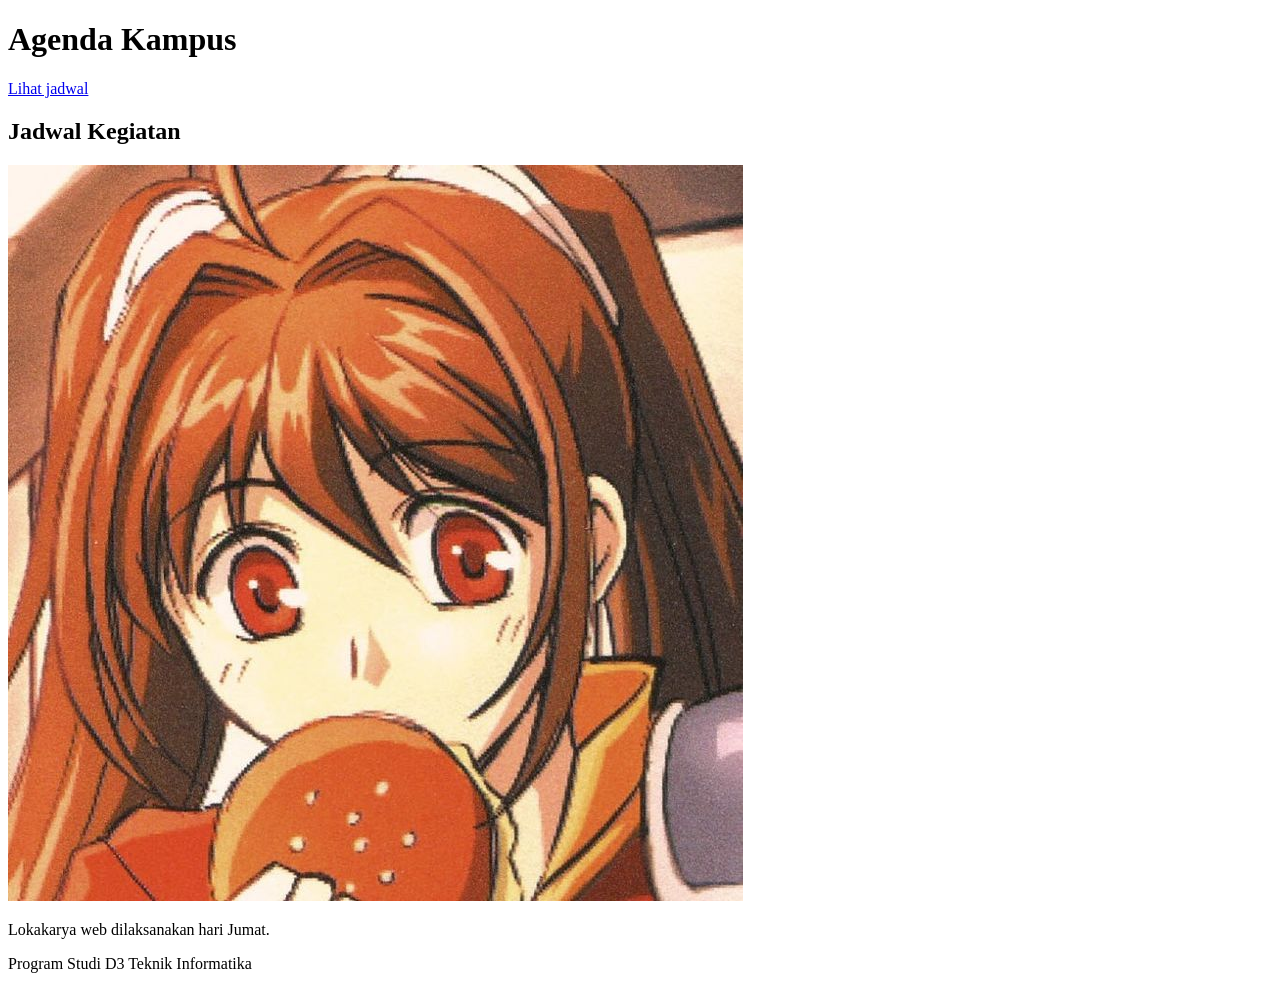
<file: index.html>
<!doctype html>
<html lang="id">
<head>
 <meta charset="utf-8">
 <meta name="viewport" content="width=device-width, initial-scale=1">
 <title>Eksperimen HTML</title>
</head>
<body>
 <header><h1>Agenda Kampus</h1></header>
 <nav><a href="#jadwal">Lihat jadwal</a></nav>
 <main>
 <section id="jadwal">
 <h2>Jadwal Kegiatan</h2>
 <img src="asset/Kampus.JPG" alt="Mahasiswa mengikuti kegiatan kampus">
 <p>Lokakarya web dilaksanakan hari Jumat.</p>
 </section>
 </main>
 <footer>Program Studi D3 Teknik Informatika</footer>
</body>
</html>
</file>
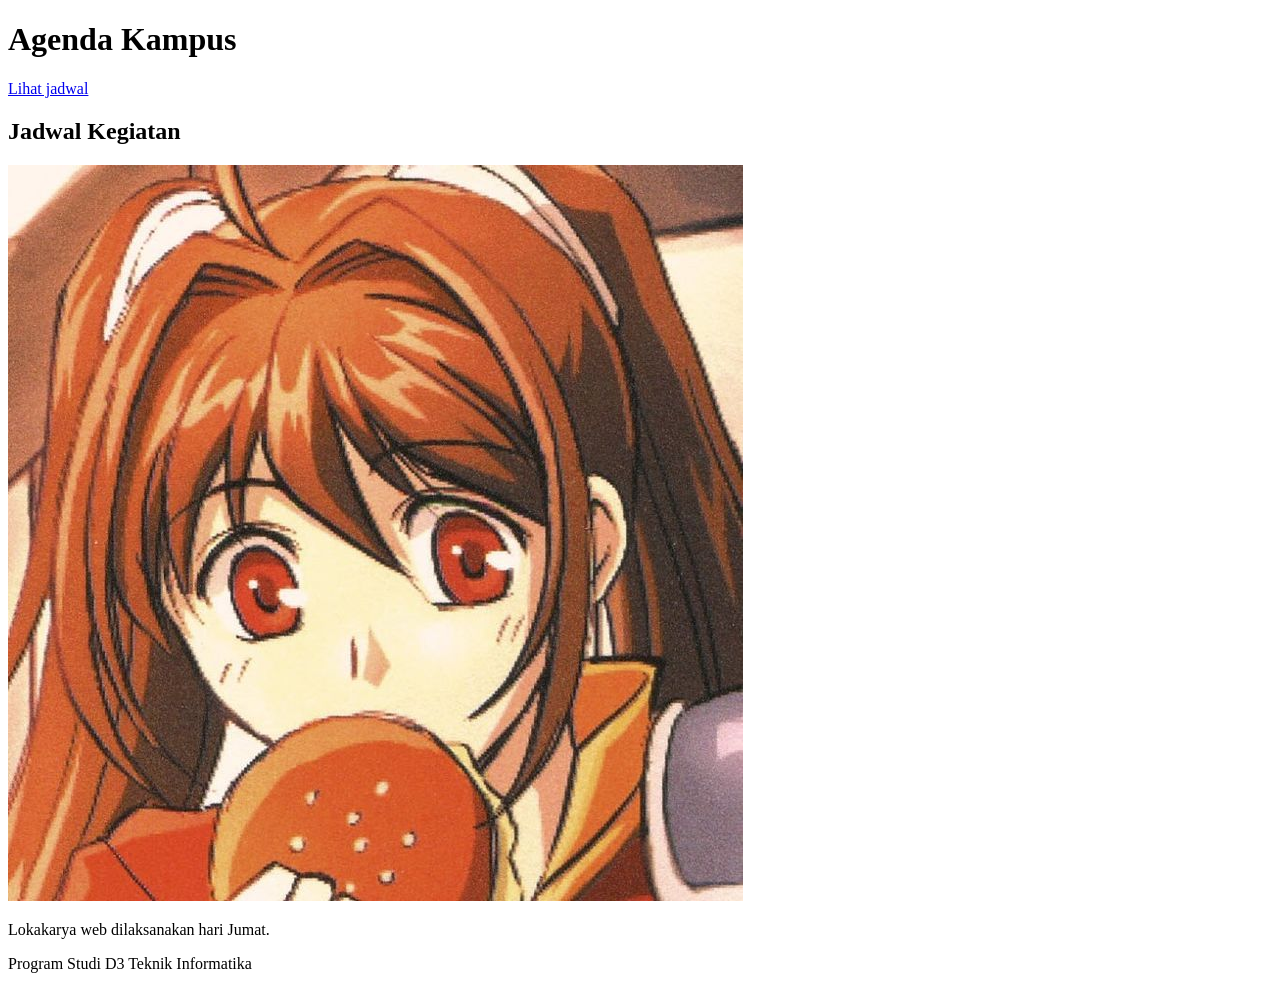
<file: A-eksperimen-html/index.html>
<!doctype html>
<html lang="id">
<head>
 <meta charset="utf-8">
 <meta name="viewport" content="width=device-width, initial-scale=1">
 <title>Eksperimen HTML</title>
</head>
<body>
 <header><h1>Agenda Kampus</h1></header>
 <nav><a href="#jadwal">Lihat jadwal</a></nav>
 <main>
 <section id="jadwal">
 <h2>Jadwal Kegiatan</h2>
 <img src="asset/Kampus.JPG" alt="Mahasiswa mengikuti kegiatan kampus">
 <p>Lokakarya web dilaksanakan hari Jumat.</p>
 <width></width>
 </section>
 </main>
 <footer>Program Studi D3 Teknik Informatika</footer>
</body>
</html>
</file>
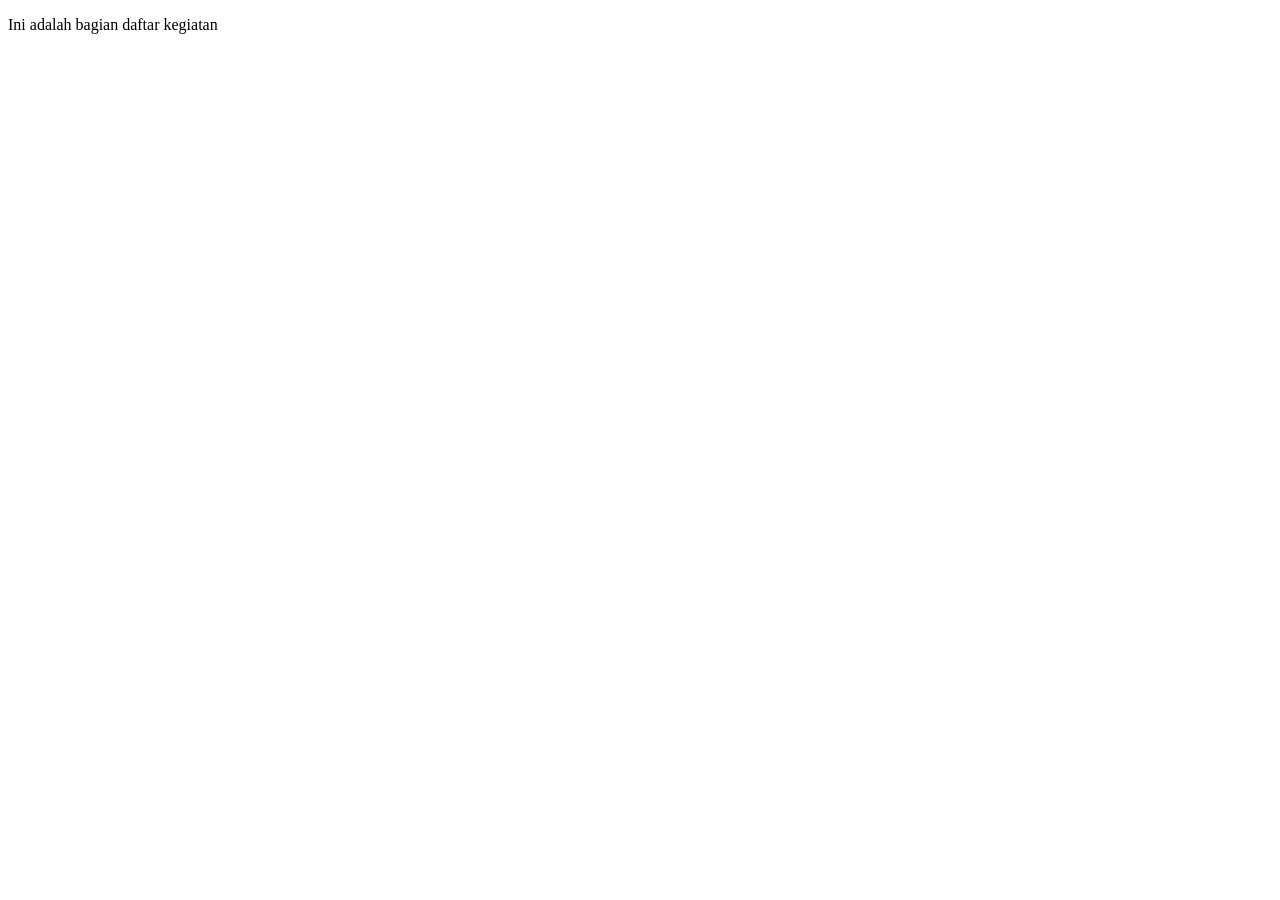
<file: C-indipindent-challenge/index.html>
<!DOCTYPE html>
<html lang="en">
<head>
    <meta charset="UTF-8">
    <meta name="viewport" content="width=device-width, initial-scale=1.0">
    <title>Daftar Kegiatan</title>
</head>
<body>
    <p>Ini adalah bagian daftar kegiatan</p>
</body>
</html>
</file>
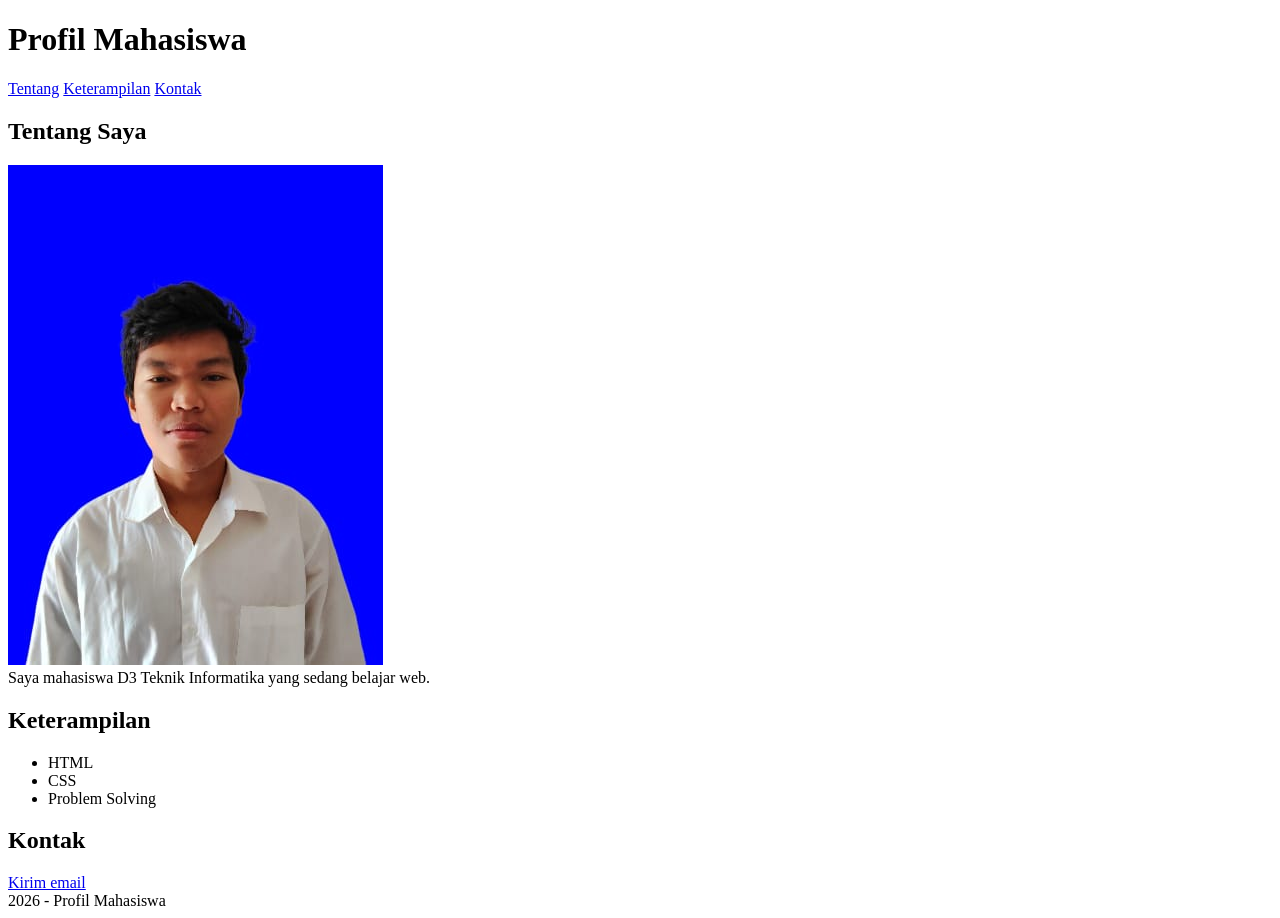
<file: D-tugas-praktikum/index.html>
<!doctype html>
<html lang="id">
    <head>
        <meta charset="utf-8">
        <meta name="viewport" content="width=device-width, initial-scale=1">
        <title>Profil Mahasiswa</title>
    </head>

    <body>
        <div>
            <header>
                <h1>Profil Mahasiswa</h1>
            </header>

            <nav>
                <a href="#tentang">Tentang</a>
                <a href="#keterampilan">Keterampilan</a>
                <a href="#kontak">Kontak</a>
            </nav>
        </div>

        <main>
            <section id="tentang">
                <h2>Tentang Saya</h2>

                <img src="assets/profile.jpg" alt="Foto profile saya yang mewakili identitas visual saya">

                <div>
                    Saya mahasiswa D3 Teknik Informatika yang sedang belajar web.
                </div>
            </section>

            <section id="keterampilan">
                <h2>Keterampilan</h2>
                <ul>
                    <li>HTML</li>
                    <li>CSS</li>
                    <li>Problem Solving</li>
                </ul>
            </section>

            <section id="kontak">
                <h2>Kontak</h2>

                <a href="mailto:mahasiswa@example.com">Kirim email</a>
            </section>
        </main>

        <footer>
            <div>2026 - Profil Mahasiswa</div>
        </footer>
    </body>
</html>
</file>
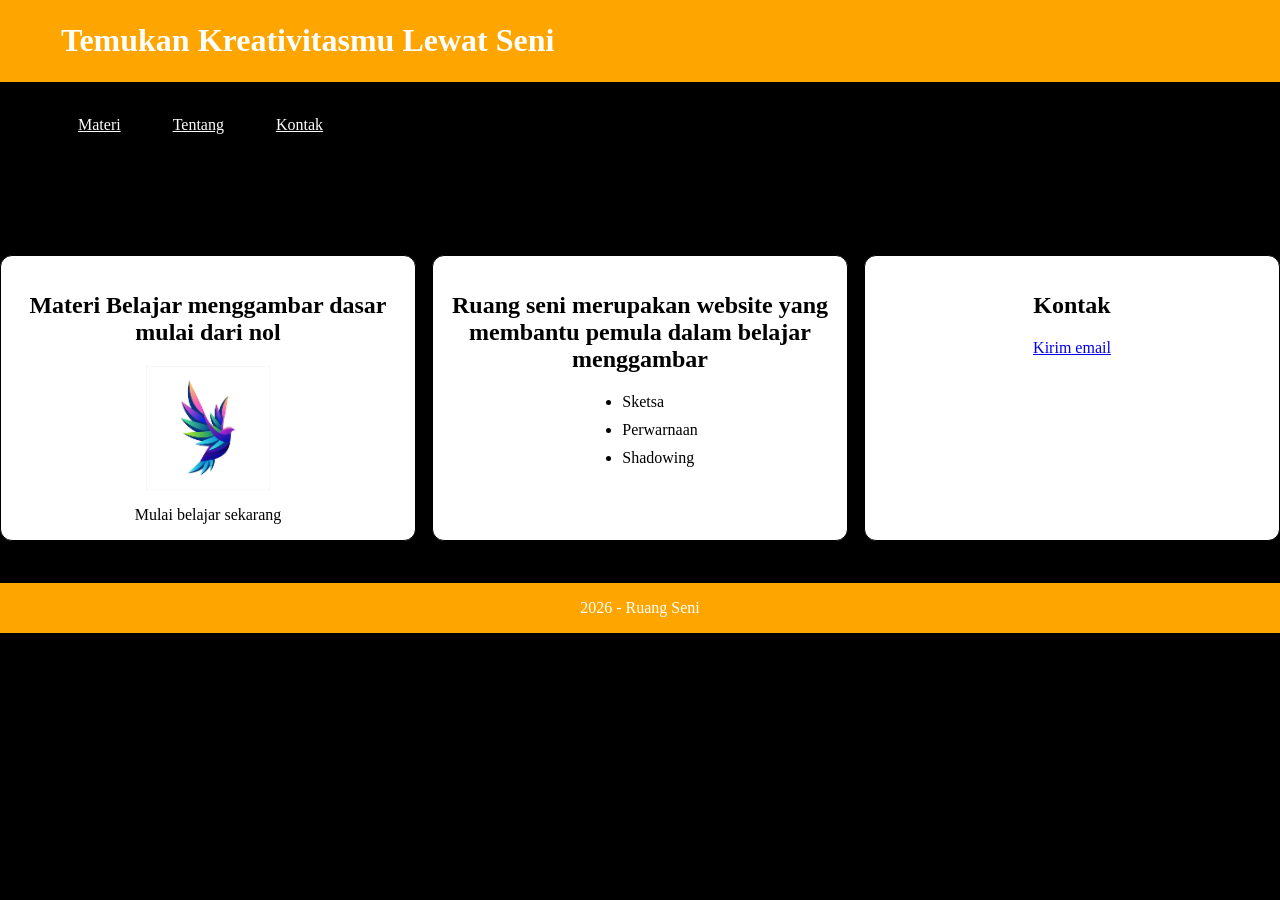
<file: E-mini-project/index.html>
<!doctype html>
<html lang="id">
    <head>
        <meta charset="utf-8">
        <meta name="viewport" content="width=device-width, initial-scale=1">
        <title>Ruang Seni</title>
        <link href="css/style.css" rel="stylesheet">
    </head>


    <body>
        <div class="container">
            <header>
                <h1>Temukan Kreativitasmu Lewat Seni</h1>
            </header>

            <nav>
                <a href="#materi" class="nav-link">Materi</a>
                <a href="#tentang" class="nav-link">Tentang</a>
                <a href="#kontak" class="nav-link">Kontak</a>
            </nav>
        </div>

<main>
    <div class="container">

        <h2>Selamat Datang Di Ruang Seni!</h2>

        <p>
            Belajar menggambar dari dasar hingga membuat ilustrasi dengan materi yang sederhana, terstruktur, dan cocok untuk pemula.
        </p>

        <div class="card-list">

            <section id="materi" class="card">
                <h2>Materi Belajar menggambar dasar mulai dari nol</h2>

                <img src="assets/logo.jpg"
                     alt="Foto logo dari ruang seni yang mewakili identitas visual ruang seni">

                <div>
                    Mulai belajar sekarang
                </div>
            </section>

            <section id="tentang" class="card">
                <h2>Ruang seni merupakan website yang membantu pemula dalam belajar menggambar</h2>

                <ul>
                    <li>Sketsa</li>
                    <li>Perwarnaan</li>
                    <li>Shadowing</li>
                </ul>
            </section>

            <section id="kontak" class="card">
                <h2>Kontak</h2>

                <a class="button"
                   href="mailto:immanoel.tif25@polban.ac.id">
                    Kirim email
                </a>
            </section>

        </div>
    </div>
</main>

        <footer>
            <div>2026 - Ruang Seni</div>
        </footer>
    </body>
</html>
</file>
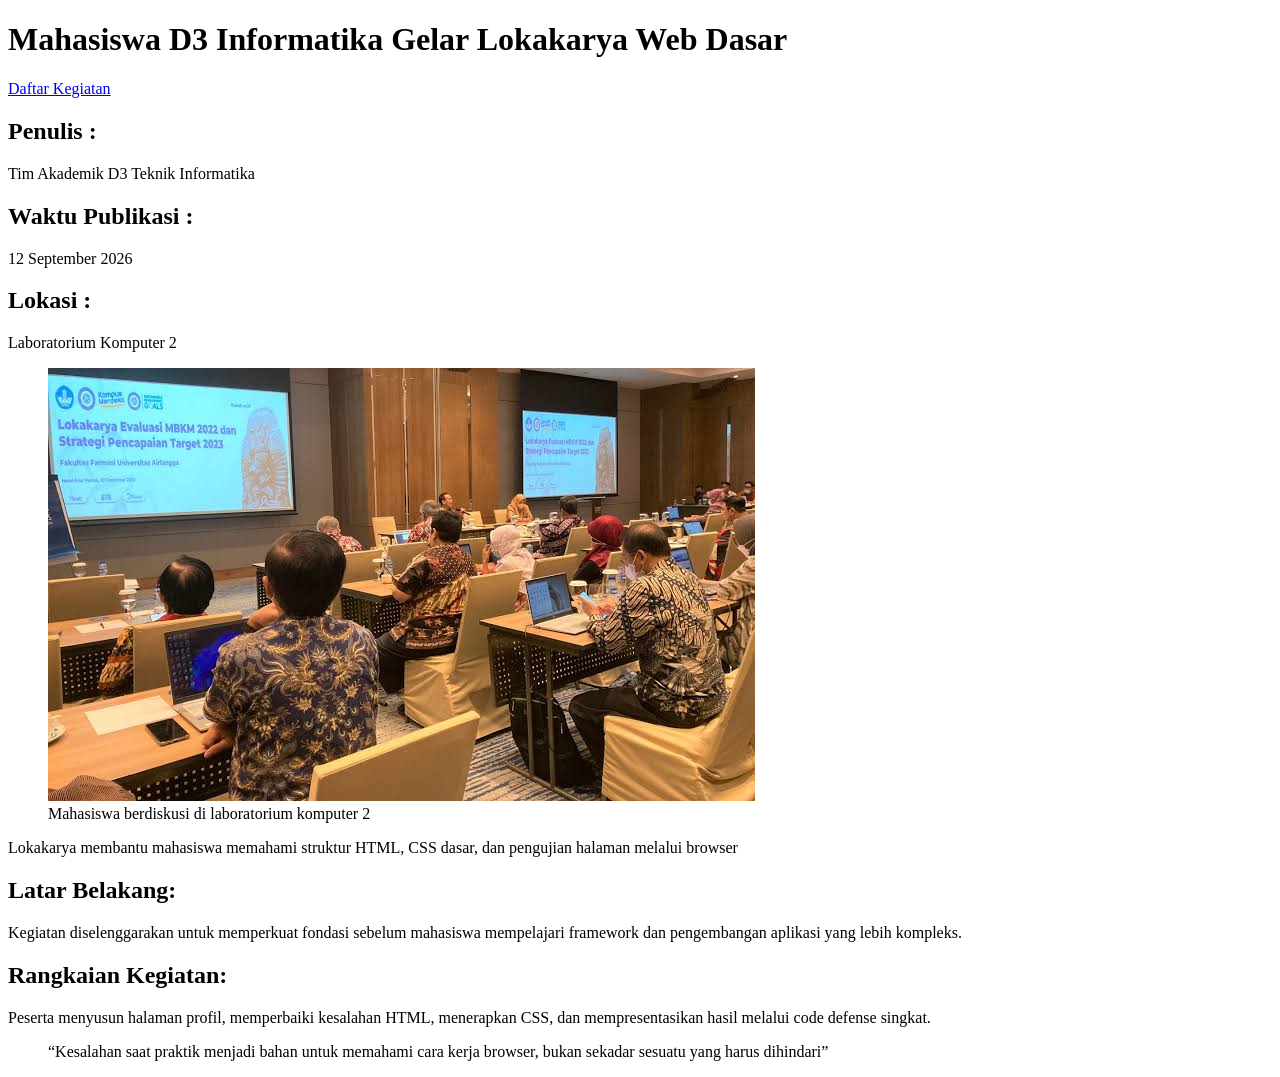
<file: C-indipindent-challenge/artikel.html>
<!DOCTYPE html>
<html lang="id">
<head>
    <meta charset="UTF-8">
    <meta name="viewport" content="width=device-width, initial-scale=1.0">
    <title>Portal Kegiatan D3 Teknik Informatika</title>
</head>
<body>
    <header>
        <h1>Mahasiswa D3 Informatika Gelar Lokakarya Web Dasar</h1>

        <nav>
            <a href="index.html">Daftar Kegiatan</a>
        </nav>
    </header>

    <main>
        <article>
       <h2>Penulis : </h2>
       <p> Tim Akademik D3 Teknik Informatika</p>
       <h2>Waktu Publikasi : </h2>
        <p>
            <time datetime="2026-09-12">12 September 2026</time>
       </p>
       <h2>Lokasi : </h2>
       <p>Laboratorium Komputer 2</p>

       <figure>
        <img src="assets/lokakarya-web.jpg" alt="Mahasiswa mengikuti lokakarya web dasar di Laboratorium Komputer 2">
        <figcaption>Mahasiswa berdiskusi di laboratorium komputer 2</figcaption>
       </figure>

       <p>Lokakarya membantu mahasiswa memahami struktur HTML, CSS dasar, dan pengujian
        halaman melalui browser</p>

        <section>
            <h2>Latar Belakang:</h2>
            <p>Kegiatan diselenggarakan untuk memperkuat fondasi sebelum
                mahasiswa mempelajari framework dan pengembangan aplikasi yang lebih kompleks.</p>
        </section>

        <section>
            <h2>Rangkaian Kegiatan:</h2>
            <p>Peserta menyusun halaman profil, memperbaiki kesalahan
                HTML, menerapkan CSS, dan mempresentasikan hasil melalui code defense singkat.</p>
        </section>
        
        <blockquote>
            <q>Kesalahan saat praktik menjadi bahan untuk memahami cara kerja browser, bukan
                sekadar sesuatu yang harus dihindari</q>
        </blockquote>
        </article>
    </main>
    <footer></footer>
</body>
</html>
</file>
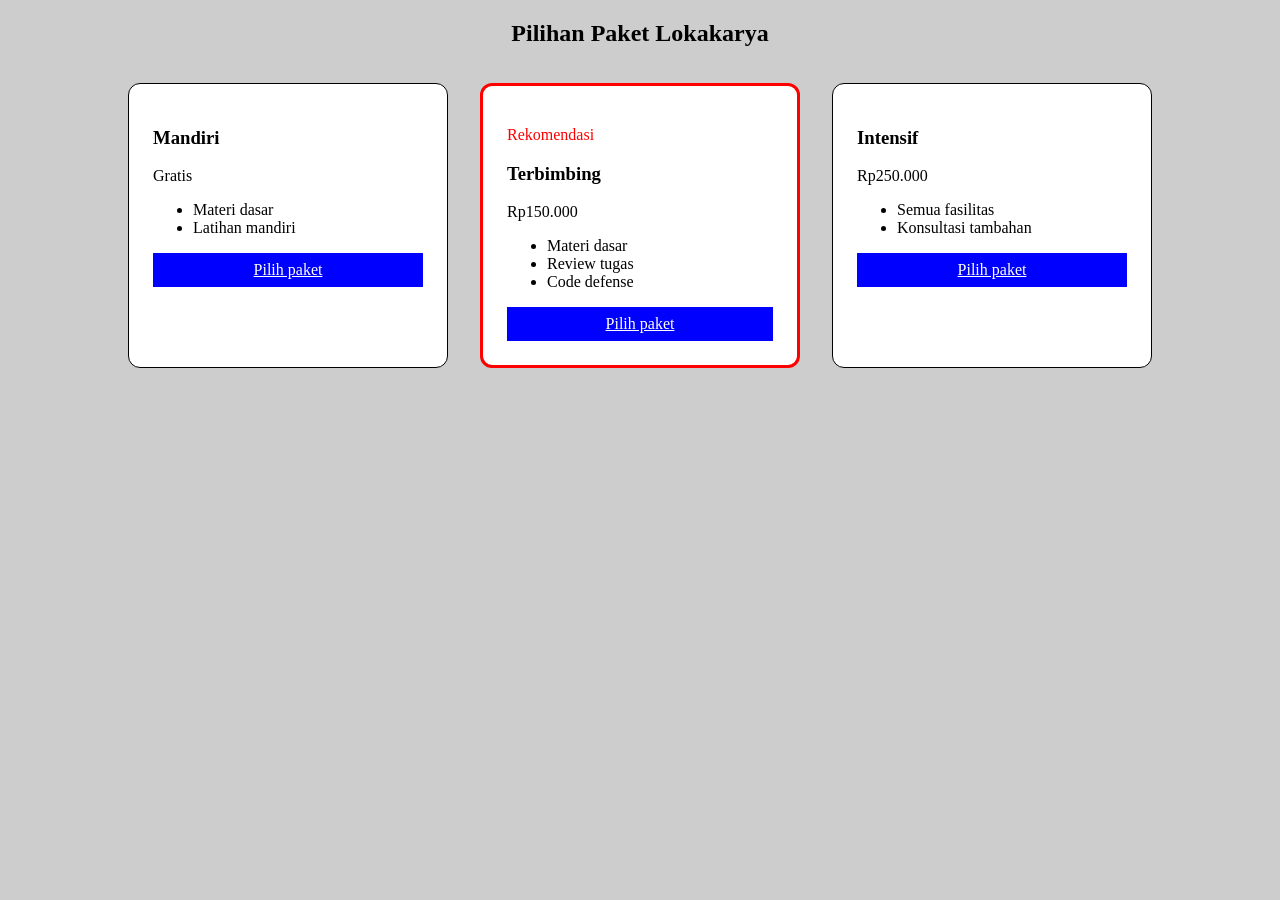
<file: C-indipindent-challenge/pricing.html>
<!doctype html>
<html lang="id">

<head>
    <meta charset="utf-8">
    <meta name="viewport" content="width=device-width, initial-scale=1">
    <title>Paket Lokakarya</title>
</head>

<link rel="stylesheet" href="css/pricing.css">

<body>

    <section class="pricing" aria-labelledby="pricing-title">

        <div class="container">

            <h2 id="pricing-title">Pilihan Paket Lokakarya</h2>

            <div class="pricing-list">

                <article class="price-card">
                    <h3>Mandiri</h3>

                    <p class="price">Gratis</p>

                    <ul>
                        <li>Materi dasar</li>
                        <li>Latihan mandiri</li>
                    </ul>

                    <a class="button" href="#daftar">Pilih paket</a>
                </article>


                <article class="price-card price-card--featured">

                    <p class="badge">Rekomendasi</p>

                    <h3>Terbimbing</h3>

                    <p class="price">Rp150.000</p>

                    <ul>
                        <li>Materi dasar</li>
                        <li>Review tugas</li>
                        <li>Code defense</li>
                    </ul>

                    <a class="button" href="#daftar">Pilih paket</a>

                </article>


                <article class="price-card">

                    <h3>Intensif</h3>

                    <p class="price">Rp250.000</p>

                    <ul>
                        <li>Semua fasilitas</li>
                        <li>Konsultasi tambahan</li>
                    </ul>

                    <a class="button" href="#daftar">Pilih paket</a>

                </article>

            </div>
        </div>

    </section>

</body>

</html>
</file>
<file: E-mini-project/css/style.css>
:root {
    --primary-color: orange;
    --background-color: black;
    --text-color: black;
    --spacing: 16px;
}
* {
    box-sizing: border-box;
}

header {
    text-align: center;
    margin-bottom: 24px;
    padding: 1px;
    background-color: var(--primary-color);
    color: white;
}


.card {
    text-align: center;
    background-color: white;
    padding: 16px;
    border: 1px solid black;
    border-radius: 12px;
    margin: 10px auto;
    min-width: 0;
}
.card-list {
    display: flex;
    flex-direction: column;
    flex-wrap: wrap;
    gap: var(--spacing);
}

body{
    background-color: var(--background-color);
    font-size: 16px;
    margin: 0;
    color: var(--text-color);
    text-align: center;
}
nav{
    display: flex;
    justify-content: left;
    margin-left: 60px;
    gap: var(--spacing);
}

h1 {
    font-size: 32px;
    text-align: left;
    margin-left: 60px;
}
h2 {
    font-size: 24px;
    text-align: center;
}

@media (min-width: 768px) {
    .card-list {
        flex-direction: row; 
        flex-wrap: wrap;
    }

    .card {
        flex: 1 1 0;
    }
}

.card img {
    display: block;
    margin: 0 auto var(--spacing);
    max-width: 100%;
    width: 124px;
    height: auto;
}

.card ul {
    width: fit-content;
    margin: var(--spacing) auto;
    text-align: left;
}

.card li {
    margin-bottom: 10px;
}
.nav-link {
    display: inline-block;
    padding: 8px 16px;
    color: white;
    border: 2px solid transparent;
}
.nav-link:hover {
    border-color: var(--primary-color);
}
.nav-link:focus-visible {
    outline: 2px solid blue;
    outline-offset: 2px;
}

.button:hover {
    background-color: var(--primary-color);
}
.button:focus-visible {
    outline: 2px solid blue;
    outline-offset: 2px;
}

footer {
    text-align: center;
    margin-top: 32px;
    padding: 16px;
    background-color: var(--primary-color);
    color: white;
}
</file>
<file: C-indipindent-challenge/css/pricing.css>
:root {
    --background-color: #cdcdcd;
    --color-card-background: white;
    --color-border: black;
    --primary-color: red;
    --color-button: blue;
    --color-button-text: white;
}

body {
    background-color: var(--background-color);
}
* {
    box-sizing: border-box;
}

#pricing-title {
    text-align: center;
}

.price-card {
    /* color: white; */
    background-color: var(--color-card-background);
    border : 1px solid black;
    border-radius: 12px;
    margin-block: 16px;
    /* gap: 16px; */
    padding: 24px;
    width: 320px;
    max-width: 100%;
}


.pricing-list{
    gap: 32px;
    display: flex;
    flex-direction: row;
    justify-content: center;
}

.price-card--featured {
    border: 3px solid var(--primary-color);
}
.badge {
    color: var(--primary-color);
}

.button {
    display: block;
    width: 100%;    
    background-color: var(--color-button);
    color: var(--color-button-text);
    text-align: center;
    padding: 8px;
    box-sizing: border-box;
}

.button:hover {
    background-color: purple
}

.button:focus-visible {
    outline: 3px solid black;
}

@media (max-width: 768px) {
    .pricing-list {
        flex-direction: column;
        align-items: center;
    }
}
</file>
